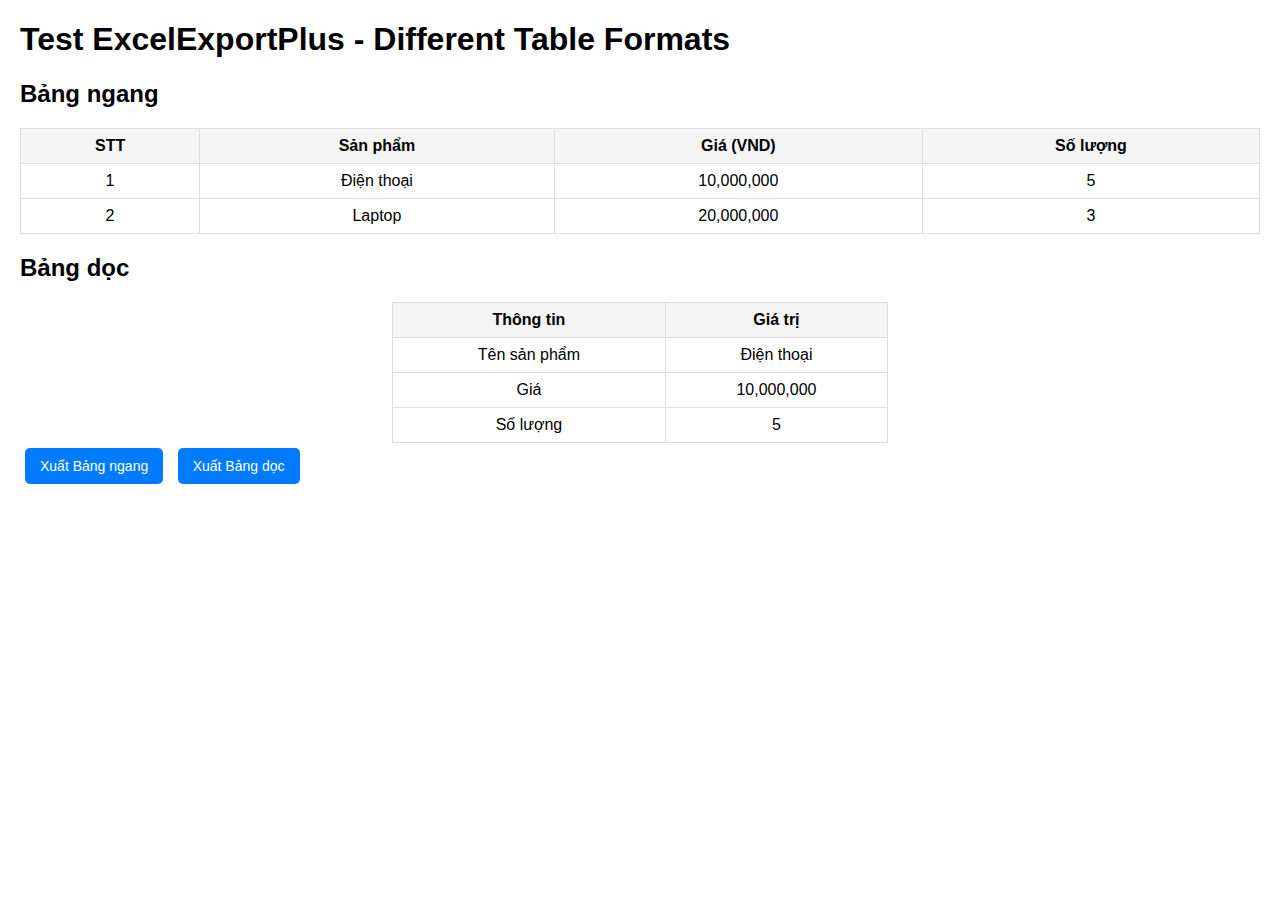
<file: excel/excel.html>
<!DOCTYPE html>
<html lang="en">
<head>
    <meta charset="UTF-8">
    <meta name="viewport" content="width=device-width, initial-scale=1.0">
    <title>ExcelExportPlus Test - Different Table Formats</title>
   
        <style>
        body {
            font-family: Arial, sans-serif;
            margin: 20px;
        }
        table {
            border-collapse: collapse;
            margin-bottom: 20px;
            width: 100%;
            table-layout: auto;
        }
        th, td {
            border: 1px solid #ddd;
            padding: 8px;
            text-align: center;
        }
        th {
            background-color: #f4f4f4;
        }
        .horizontal-table {
            width: 100%;
        }
        .vertical-table {
            width: 40%;
            margin: auto;
        }
        button {
            margin: 5px;
            padding: 10px 15px;
            font-size: 14px;
            cursor: pointer;
            border: none;
            background-color: #007BFF;
            color: white;
            border-radius: 5px;
        }
        button:hover {
            background-color: #0056b3;
        }
    </style>
</head>
<body>
    <h1>Test ExcelExportPlus - Different Table Formats</h1>

    <!-- Bảng ngang -->
    <h2>Bảng ngang</h2>
    <table class="horizontal-table ">
        <thead>
            <tr>
                <th>STT</th>
                <th>Sản phẩm</th>
                <th>Giá (VND)</th>
                <th>Số lượng</th>
            </tr>
        </thead>
        <tbody>
            <tr>
                <td>1</td>
                <td>Điện thoại</td>
                <td>10,000,000</td>
                <td>5</td>
            </tr>
            <tr>
                <td>2</td>
                <td>Laptop</td>
                <td>20,000,000</td>
                <td>3</td>
            </tr>
        </tbody>
    </table>

    <!-- Bảng dọc -->
    <h2>Bảng dọc</h2>
    <table class="vertical-table">
        <thead>
            <tr>
                <th>Thông tin</th>
                <th>Giá trị</th>
            </tr>
        </thead>
        <tbody>
            <tr>
                <td>Tên sản phẩm</td>
                <td>Điện thoại</td>
            </tr>
            <tr>
                <td>Giá</td>
                <td>10,000,000</td>
            </tr>
            <tr>
                <td>Số lượng</td>
                <td>5</td>
            </tr>
        </tbody>
    </table>

    <!-- Các nút kiểm tra -->
    <button onclick="excelExport.export('.horizontal-table', 'Horizontal_Table')">Xuất Bảng ngang</button>
    <button onclick="excelExport.export('.vertical-table', 'Vertical_Table')">Xuất Bảng dọc</button>
    
</body>
<script src="https://dangminhdev0403.github.io/lib-javascript/scripts.js"></script>

<script src="./excelexport.js"></script>
</html>
</file>
